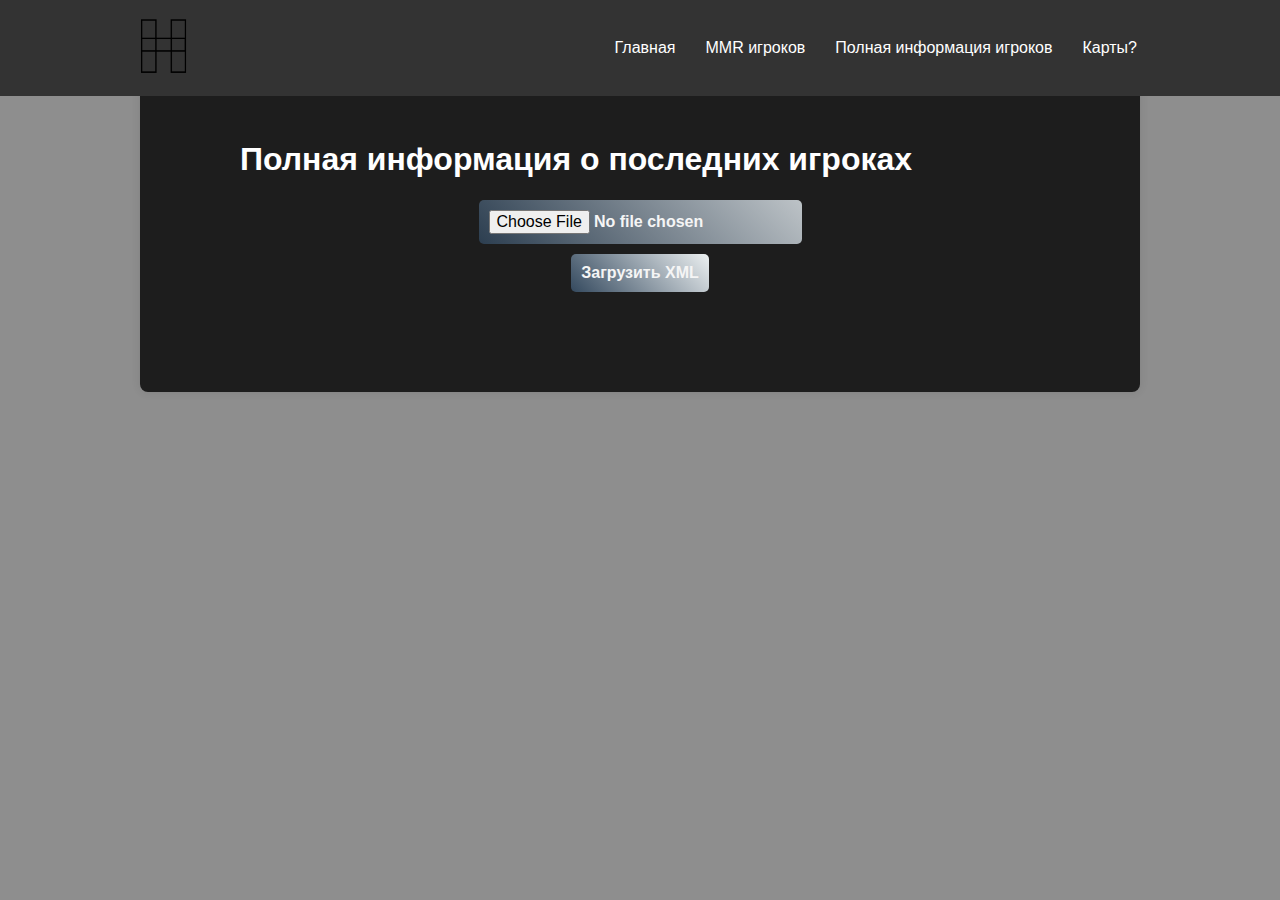
<file: fullinfo.html>
<!DOCTYPE html>
<html lang="en">
<head>
    <meta charset="UTF-8">
    <meta name="viewport" content="width=device-width, initial-scale=1.0">
    <link rel="stylesheet" href="styles.css">
    <title>Full Info</title>
</head>
<body>
    <div class="navbar">
        <div class="nav-container">
            <a href="#" class="logo"><img src="logoH.png" alt="Логотип"></a>
          <div class="menu-icon" onclick="toggleMenu()">☰</div>
          <nav id="navbar">
            <ul>
              <li><a href="index.html">Главная</a></li>
              <li><a href="mmronly.html">MMR игроков</a></li>
              <li><a href="#">Полная информация игроков</a></li>
              <li><a href="maps.html">Карты?</a></li>
            </ul>
          </nav>
        </div>
      </div>
    <div class="container">
        <h1>Полная информация о последних игроках</h1>
        <form id="xmlForm">
            <input type="file" id="fileInput" accept=".xml" />
            <button type="button" onclick="parseXML()">Загрузить XML</button>
        </form>
        <div id="playersContainer" class="players-container"></div>
    </div>
    <script src="fullinfo.js"></script>
    <script src="togglemenu.js"></script>
</body>
</html>
</file>
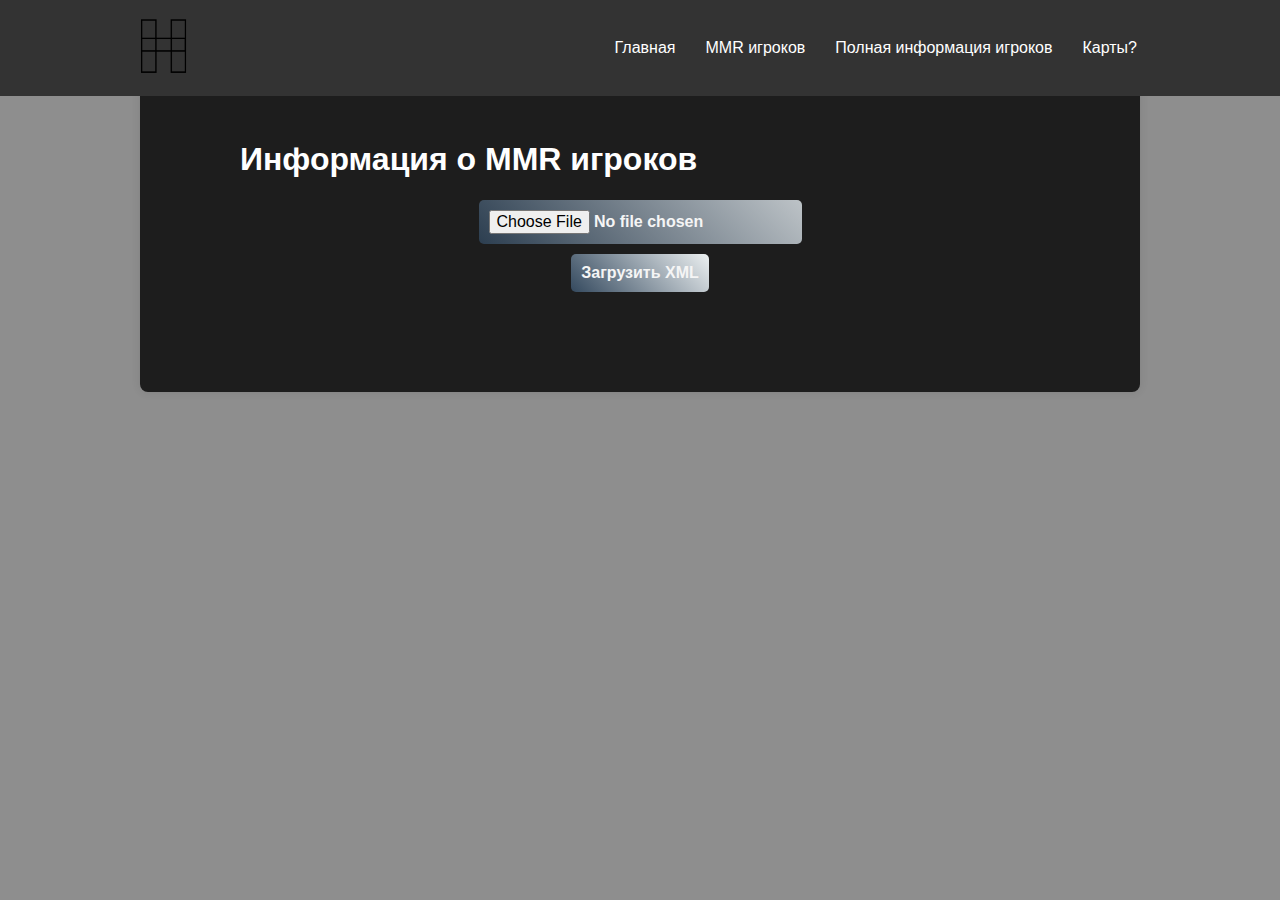
<file: mmronly.html>
<!DOCTYPE html>
<html lang="en">
<head>
    <meta charset="UTF-8">
    <meta name="viewport" content="width=device-width, initial-scale=1.0">
    <link rel="stylesheet" href="styles.css">
    <title>MMR Info</title>
</head>
<body>
    <div class="navbar">
        <div class="nav-container">
        <a href="#" class="logo"><img src="logoH.png" alt="Логотип"></a>
          <div class="menu-icon" onclick="toggleMenu()">☰</div>
          <nav id="navbar">
            <ul>
                <li><a href="index.html">Главная</a></li>
                <li><a href="#">MMR игроков</a></li>
                <li><a href="fullinfo.html">Полная информация игроков</a></li>
                <li><a href="maps.html">Карты?</a></li>
            </ul>
          </nav>
        </div>
      </div>
    <div class="container">
        <h1>Информация о MMR игроков</h1>
        <form id="xmlForm">
            <input type="file" id="fileInput" accept=".xml" />
            <button type="button" onclick="parseXML()">Загрузить XML</button>
        </form>
        <div id="playersContainer" class="players-container"></div>
    </div>
    <script src="mmronly.js"></script>
    <script src="togglemenu.js"></script>
</body>
</html>
</file>
<file: styles.css>
body {
    font-family: Arial, sans-serif;
    color: #fff;
    background-color: #00000071;
    margin: 0;
    padding: 0;
}

.container {
    max-width: 800px;
    margin: 20px auto;
    padding: 100px;
    background-color: #1d1d1d;
    border-radius: 8px;
    box-shadow: 0 0 10px rgba(0, 0, 0, 0.1);
}

.players-container {
    display: flex;
    flex-wrap: wrap;
    justify-content: space-around;
}

.card {
    width: 300px;
    margin: 10px;
    padding: 15px;
    border-radius: 8px;
    box-shadow: 0 0 5px rgba(0, 0, 0, 0.1);
}

.card-gradient-1 {
    background: linear-gradient(45deg, #2c3e50, #bdc3c7);
}

.card-gradient-2 {
    background: linear-gradient(45deg, #34495e, #ecf0f1);
}

#xmlForm {
    display: flex;
    flex-direction: column;
    align-items: center;
}

#fileInput {
    margin-bottom: 10px;
}

#fileInput,
button {
    padding: 10px;
    border: none;
    color: whitesmoke;
    cursor: pointer;
    border-radius: 5px;
    font-size: 16px;
    font-weight: bold;
}

#fileInput {
    background: linear-gradient(45deg, #2c3e50, #bdc3c7);
}

button {
    background: linear-gradient(45deg, #34495e, #ecf0f1);
}
  
.navbar {
    background-color: #333;
    color: #fff;
    padding: 10px 0;
    position: fixed;
    width: 100%;
    top: 0;
    z-index: 1000;
  }
  
  .nav-container {
    display: flex;
    justify-content: space-between;
    align-items: center;
    width: 80%;
    margin: 0 auto;
  }
  
  .logo {
    color: #fff;
    text-decoration: none;
    font-size: 1.5em;
    font-weight: bold;
  }
  .logo img {
    width: 70px;
    height: auto;
  }
  
  .menu-icon {
    font-size: 1.5em;
    cursor: pointer;
    display: none; /* initially hide on larger screens */
  }
  
  nav.active {
    max-height: 200px; /* высота меню, которую вы укажете в зависимости от количества пунктов */
  }
  
  nav ul {
    list-style: none;
    display: flex;
  }
  
  nav ul li {
    margin: 0 15px;
  }
  
  nav ul li a {
    text-decoration: none;
    color: #fff;
  }
  
  /* Hover effect */
  nav ul li a:hover {
    color: rgba(42, 145, 241, 0.541);
  }
  
  @media screen and (max-width: 660px) {
    .nav-container {
      width: 90%;
    }
  
    .menu-icon {
      display: block; /* show on smaller screens */
    }
  
    nav {
      width: 100%;
      text-align: center;
      position: absolute;
      top: 60px; /* Height of the navbar */
      background-color: #333;
      display: flex;
      flex-direction: column;
      transition: max-height 0.3s ease-in-out; /* плавная анимация появления/скрытия */
      overflow: hidden;
      max-height: 0;
    }
    nav ul {
        list-style: none;
        display: flex;
        flex-direction: column;
        align-items: center;
        margin: 0;
        padding: 0;
      }
    nav ul li {
        margin: 10px 0;
    }
  }
</file>
